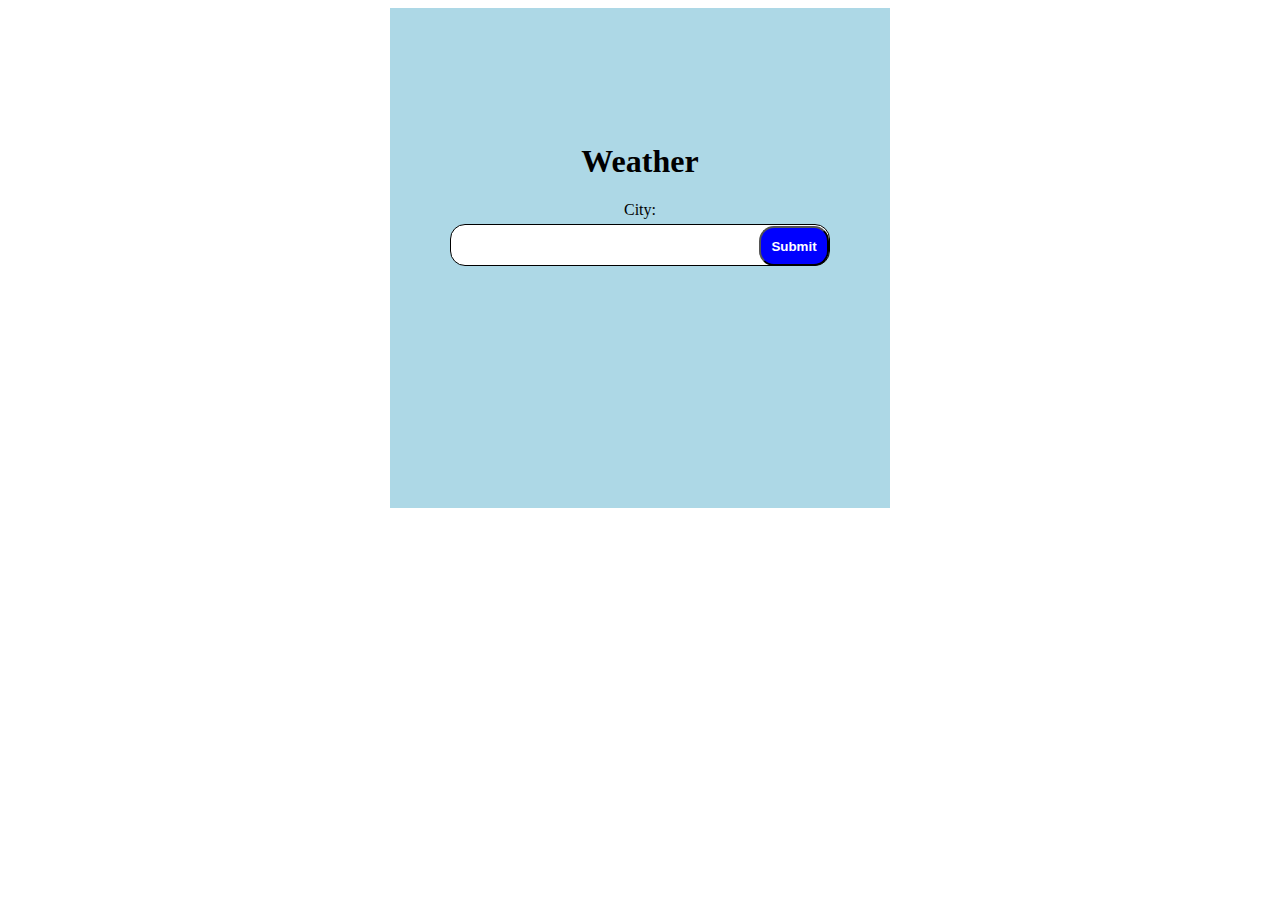
<file: index.html>
<!DOCTYPE html>
<html lang="en">
<head>
    <meta charset="UTF-8">
    <meta name="viewport" content="width=device-width, initial-scale=1.0">
    <title>Document</title>
    <link href="styles.css" rel="stylesheet">
</head>
<body>
    
    <div id="DivContainer">
        <H1>Weather</H1>

        <label for="city">City:</label>
        <div id="smallContainer">
            <input id="city" type="text" name="city">     <button id="btn">Submit</button>
        </div>
        <p id="r0"></p>
        <p id="r1"></p>
        <p id="r2"></p>
        <p id="r3"></p>
    </div>

    

    <script src="fetchingData.js"></script>
</body>
</html>
</file>
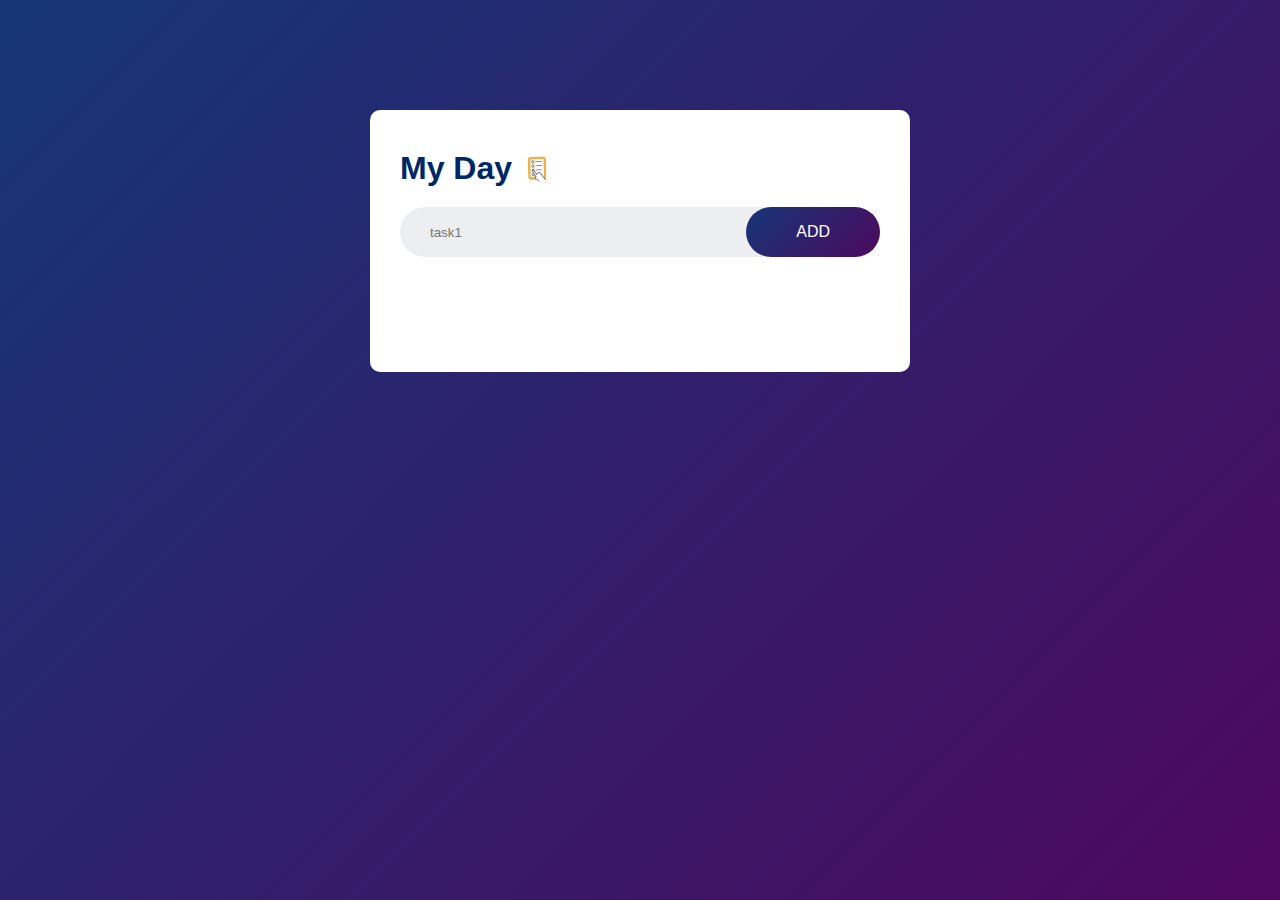
<file: TO-Do List javaScript/index.html>
<!DOCTYPE html>
<html lang="en">
<head>
    <meta charset="UTF-8">
    <meta name="viewport" content="width=device-width, initial-scale=1.0">
    <title>My day</title>
    <link rel="stylesheet" href="styles.css">
</head>
<body>
    <div id="bigContainer">
        <div id="smallContainer">
            <h1 id="h1">My Day <img src="images/image.jpg" alt="To-d0-app"></h1>
            <div id="inputContainer">
                <input id="input" placeholder="task1">
                <button id="submit">ADD</button>
            </div>
            <ul id="taskOutput">
                <!--<li class="checked"></li>-->
    
                <h4 id="congMessage"></h4>
            </ul>
        </div>
            
    
    </div>
    


    <script src="script.js"></script>
</body>
</html>
</file>
<file: styles.css>
body{
    display: flex;
    justify-content: center;
    align-content: center;
    
    
}


#city{
    
    height: 40px;
    width: 300px;
    border: none;
    border-radius: 15px;
    background: transparent;
}
#DivContainer{

    background-color: lightblue;
    height: 500px;
    width: 500px;
    display: flex;
    justify-content: center;
    align-items: center ;
    flex-direction: column;
}
#btn{
    height: 40px;
    border-radius: 15px;
    width: 70px;
    padding: 5px;
    color: white;
    background: blue;
    font-weight: bold;

    align-items: center;
    
    
    
}
#smallContainer{
    height: 40px;
    border-radius: 15px;
    border: solid 1px;
    background-color: white;
    margin-top: 5px;
}
</file>
<file: TO-Do List javaScript/styles.css>
*{
    margin: 0px;
    padding: 0px;
    font-family: 'Poppins', sans-serif;
    box-sizing: border-box;
}



#bigContainer{
    width: 100%;
    min-height: 100vh;
    background: linear-gradient(135deg, #153677, #4e085f);
    padding: 10px;
 
}
#smallContainer{
    width: 100%;
    max-width: 540px;
    background: #fff;
    margin: 100px auto 20px;
    padding: 40px 30px 70px;
    border-radius: 10px;
} 
#smallContainer h1{
    color: #002765;
    display: flex;
    align-items: center;
    margin-bottom: 20px;
}
#smallContainer img{
    width: 30px;
    margin-left: 10px;
}
#inputContainer{
    display: flex;
    align-items: center;
    justify-content: space-between;
    background: #edeef0;
    border-radius: 30px;
    padding-left: 20px;
    margin-bottom: 25px;
    

}
input{
    background: transparent;
    flex: 1;
    border: none;
    outline: none;
    padding: 10px;
    font-weight: 14px;

}
#submit{
    border: none;
    outline: none;
    padding: 16px 50px;
    background: linear-gradient(135deg, #153677, #4e085f);
    color: #fff;
    font-size: 16px;
    cursor: pointer;
    border-radius: 40px;
    
 }
 #submit:hover{
    background: rebeccapurple;
    transition: ease-out 0ms;
    
}
ul li{
    list-style: none;
    font-size: 17px;
    padding: 12px 8px 12px 50px;
    user-select: none;
    cursor: pointer;
    position: relative;

}
ul li::before{
    content: '';
    position: absolute;
    height: 28px;
    width: 28px;
    border-radius: 50px;
    background-image: url(images/unchecked.png);
    background-size: cover;
    top: 12px;
    left: 8px;

}
ul li.checked{
    color: #555;
    text-decoration: line-through;
}
ul li.checked::before{
    background-image: url(images/checked.jpg);
}

#h1{
    font-weight: 300px;
    color: darkblue;
}

#taskOutput{
    margin: 10px;
    position: relative;
    padding: 5px;
    
}
#TasksContainer{
    display: grid;
    gap: 10px;
    
    
}
ul li{
    margin-bottom: 25px;
}
.checkButton{
    border: 1px solid;
    margin-left: 10px;
    padding: 10px;
    border-radius: 50%;
    position: absolute;
}
ul li span{
    position: absolute;
    right: 0;
    top: 5px;
    width: 40px;
    height: 40px;
    font-size: 22px;
    color: #555;
    line-height: 40px;
    text-align: center;
    border-radius: 0px;
    display: flex;
    align-items: center;


}
ul li span:hover{
    background: #edeef0;
}
</file>
